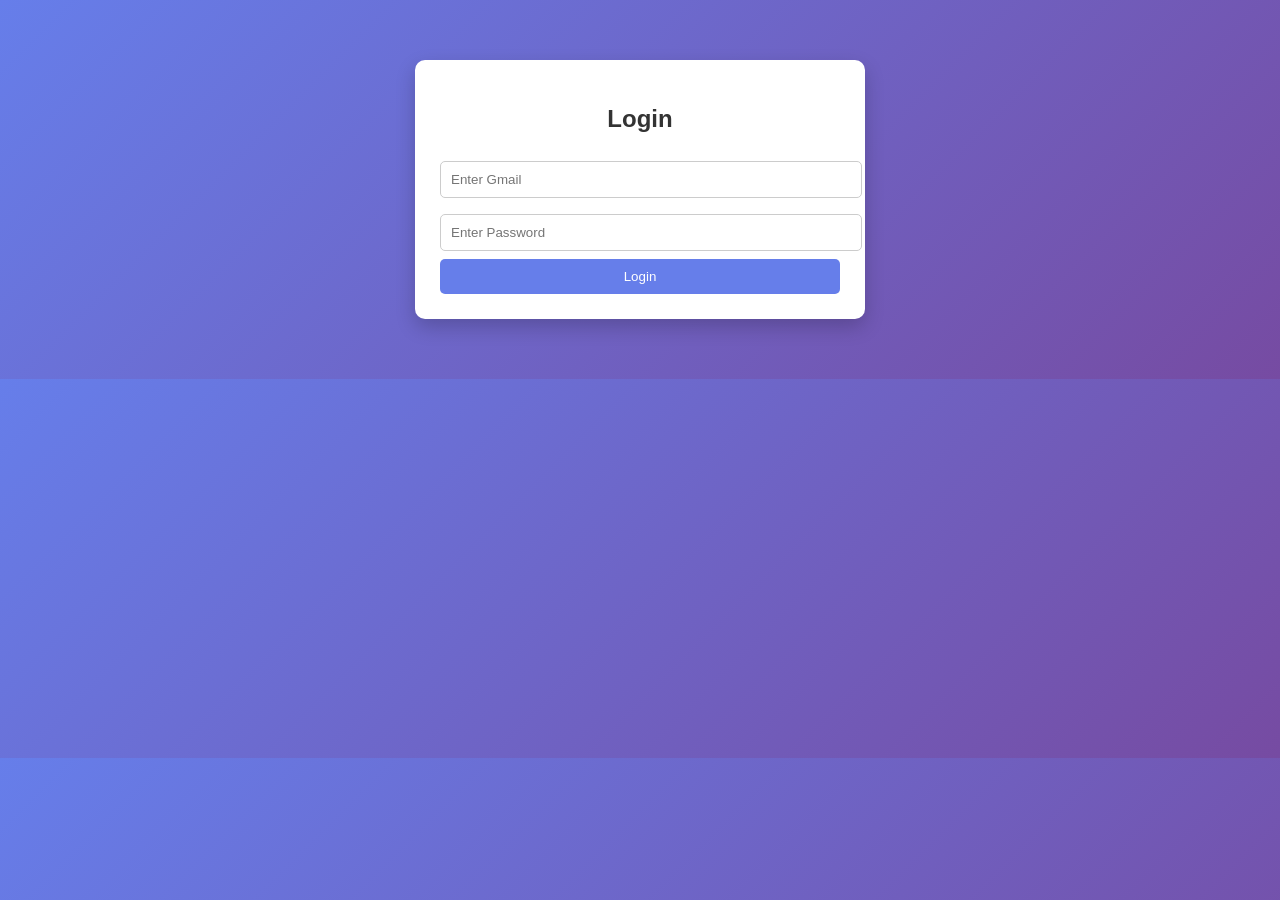
<file: index.html>
<!DOCTYPE html>
<html>
<head>
    <title>Login Page</title>
    <link rel="stylesheet" href="style.css">
</head>
<body>

<div class="container">
    <h2>Login</h2>

    <input type="text" id="email" placeholder="Enter Gmail">
    <input type="password" id="password" placeholder="Enter Password">

    <button onclick="login()">Login</button>
</div>

<script src="script.js"></script>

</body>
</html>
</file>
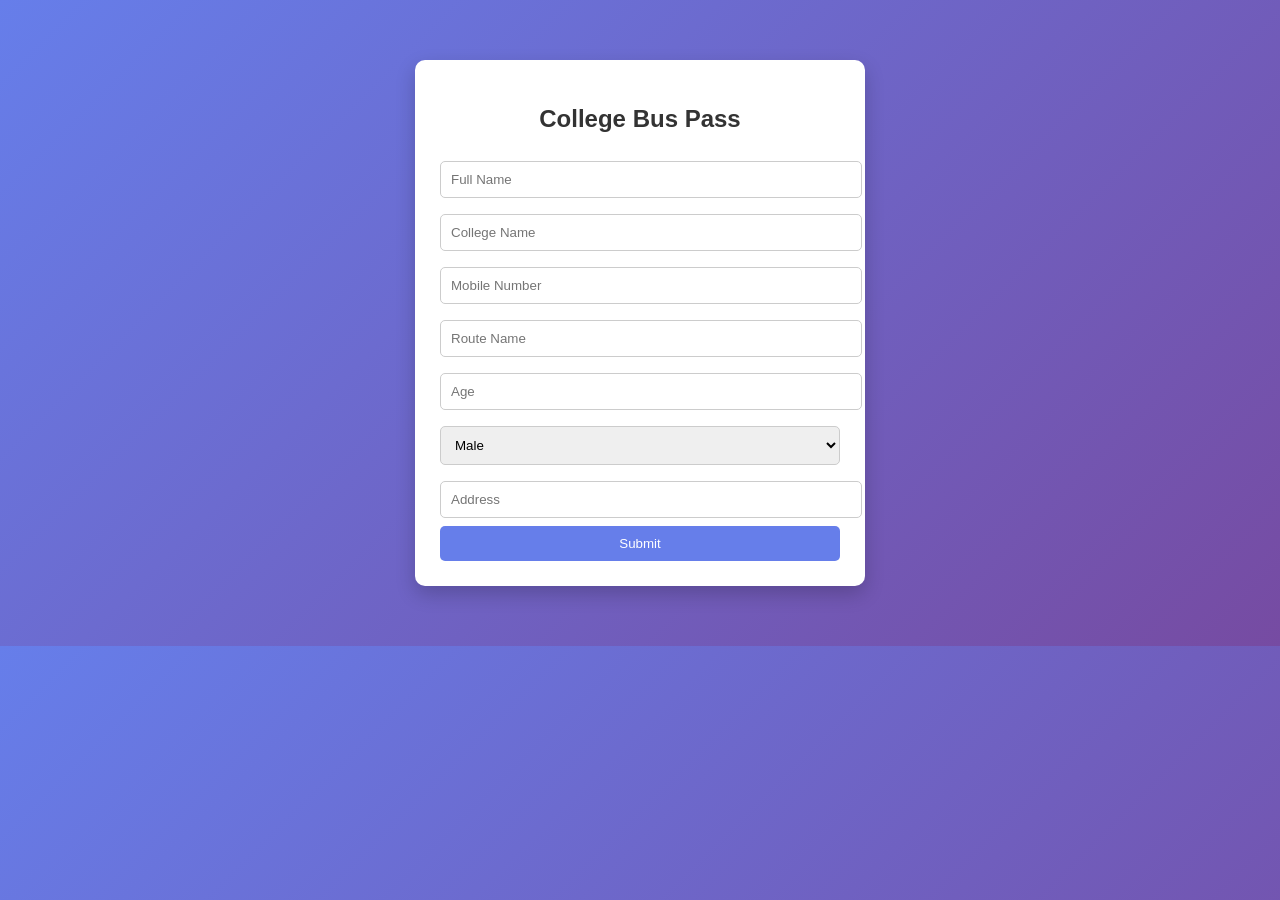
<file: college.html>
<!DOCTYPE html>
<html>
<head>
<title>College Pass</title>
<link rel="stylesheet" href="style.css">
</head>
<body>

<div class="container">
<h2>College Bus Pass</h2>

<input id="name" placeholder="Full Name">
<input id="college" placeholder="College Name">
<input id="mobile" placeholder="Mobile Number">
<input id="route" placeholder="Route Name">
<input id="age" type="number" placeholder="Age">
<select id="gender">
<option>Male</option>
<option>Female</option>
</select>
<input id="address" placeholder="Address">

<button onclick="collegeSubmit()">Submit</button>
</div>

<div id="paymentModal" class="modal">
    <div class="modal-content">
        <span class="close-btn" onclick="closePayment()">X</span>
        <h3>Payment</h3>

        <select id="paymentMethod">
            <option value="">Select Payment Method</option>
            <option value="UPI">UPI</option>
            <option value="CARD">Credit/Debit Card</option>
        </select>

        <input type="text" id="paymentNumber" placeholder="Enter UPI ID or Card Number">

        <button onclick="completePayment()">Pay Now</button>
    </div>
</div>

<script src="script.js"></script>
</body>
</html>
</file>
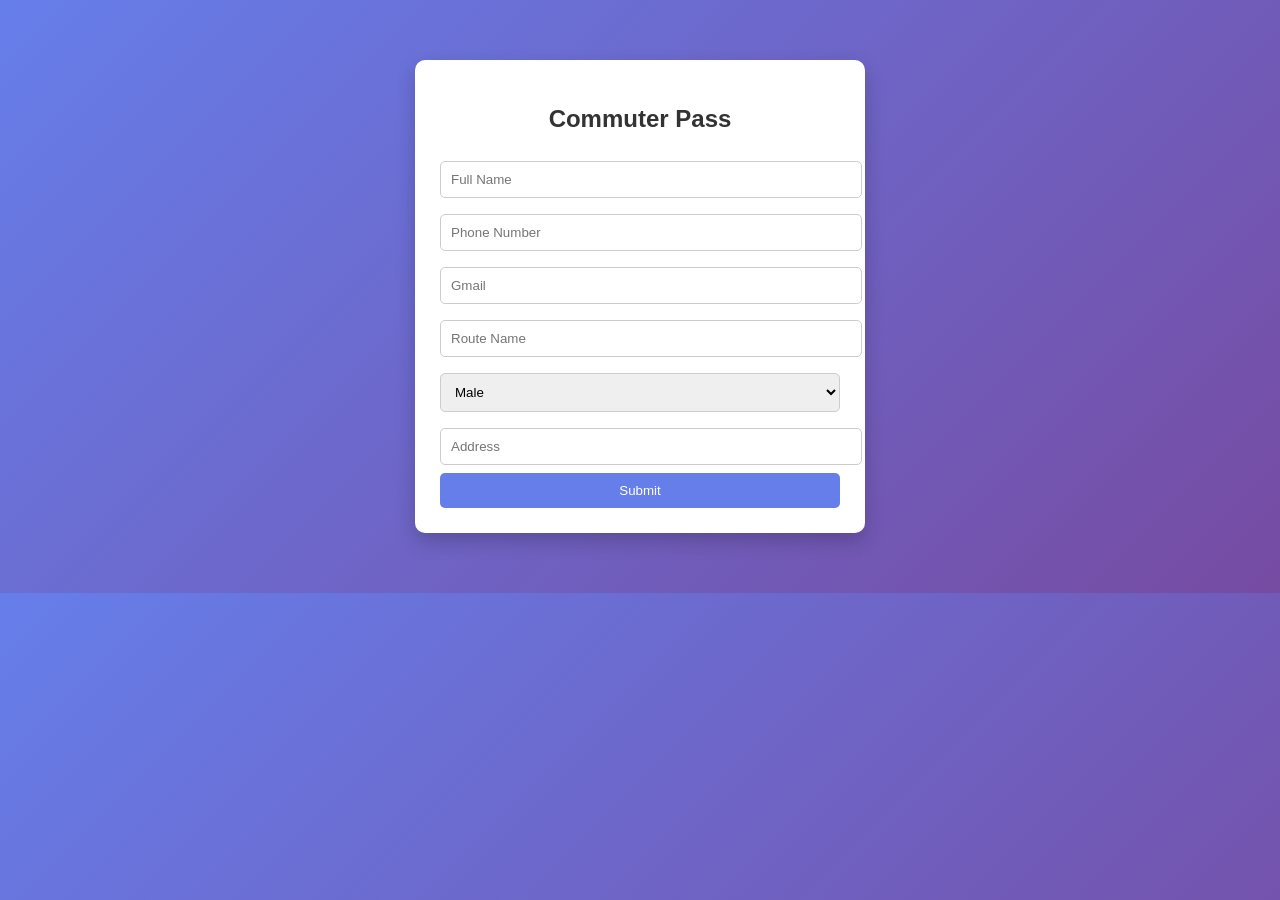
<file: commuter.html>
<!DOCTYPE html>
<html>
<head>
<title>Commuter Pass</title>
<link rel="stylesheet" href="style.css">
</head>
<body>

<div class="container">
<h2>Commuter Pass</h2>

<input id="name" placeholder="Full Name">
<input id="phone" placeholder="Phone Number">
<input id="gmail" placeholder="Gmail">
<input id="route" placeholder="Route Name">
<select id="gender">
<option>Male</option>
<option>Female</option>
</select>
<input id="address" placeholder="Address">

<button onclick="commuterSubmit()">Submit</button>
</div>

<div id="paymentModal" class="modal">
    <div class="modal-content">
        <span class="close-btn" onclick="closePayment()">X</span>
        <h3>Payment</h3>

        <select id="paymentMethod">
            <option value="">Select Payment Method</option>
            <option value="UPI">UPI</option>
            <option value="CARD">Credit/Debit Card</option>
        </select>

        <input type="text" id="paymentNumber" placeholder="Enter UPI ID or Card Number">

        <button onclick="completePayment()">Pay Now</button>
    </div>
</div>

<script src="script.js"></script>
</body>
</html>
</file>
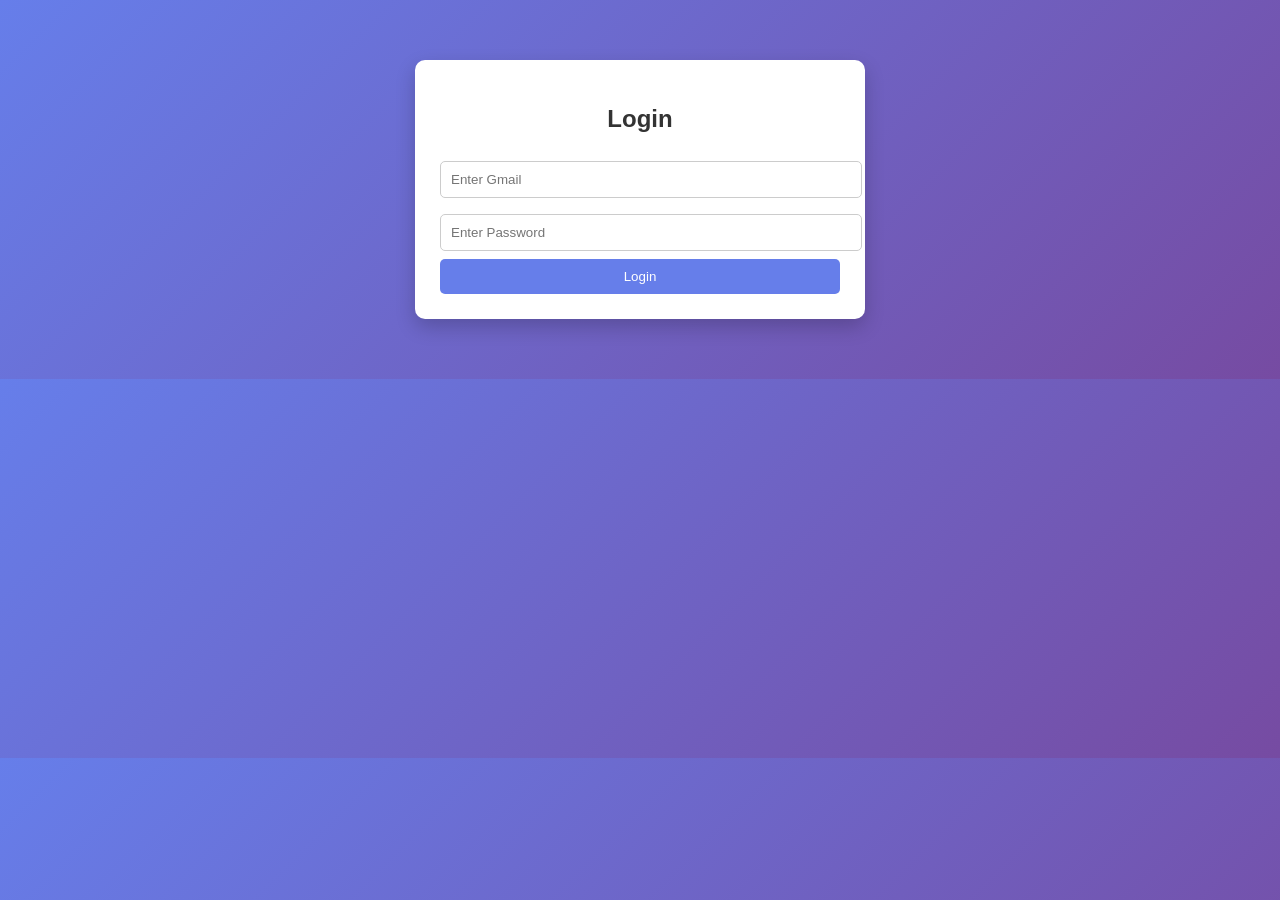
<file: history.html>
<!DOCTYPE html>
<html>
<head>
    <title>Booking History</title>
    <link rel="stylesheet" href="style.css">
</head>
<body>

<div class="container">
    <h2>Booking History</h2>

    <div id="historyList"></div>

    <button onclick="window.location.href='profile.html'">
        Back
    </button>
</div>

<script>

let user = localStorage.getItem("userEmail");
if(!user){
    alert("Please login first");
    window.location.href="index.html";
}

let history = JSON.parse(localStorage.getItem("history")) || [];
let container = document.getElementById("historyList");

if(history.length === 0){
    container.innerHTML = "No Booking Found";
}
else{
    history.forEach((item,index)=>{

        let div = document.createElement("div");
        div.style.background="#f1f1f1";
        div.style.padding="10px";
        div.style.margin="8px 0";
        div.style.borderRadius="5px";

        div.innerHTML = `
            <b>${item.type}</b><br>
            Amount: ₹${item.amount}<br>
            Date: ${item.date}<br>
            <button onclick="cancelBooking(${index})">
                Cancel & Refund
            </button>
        `;

        container.appendChild(div);
    });
}

function cancelBooking(index){

    let history = JSON.parse(localStorage.getItem("history")) || [];

    if(!confirm("Are you sure to cancel?")) return;

    alert("Refund Successful ₹" + history[index].amount);

    history.splice(index,1);
    localStorage.setItem("history", JSON.stringify(history));

    location.reload();
}

</script>

</body>
</html>
</file>
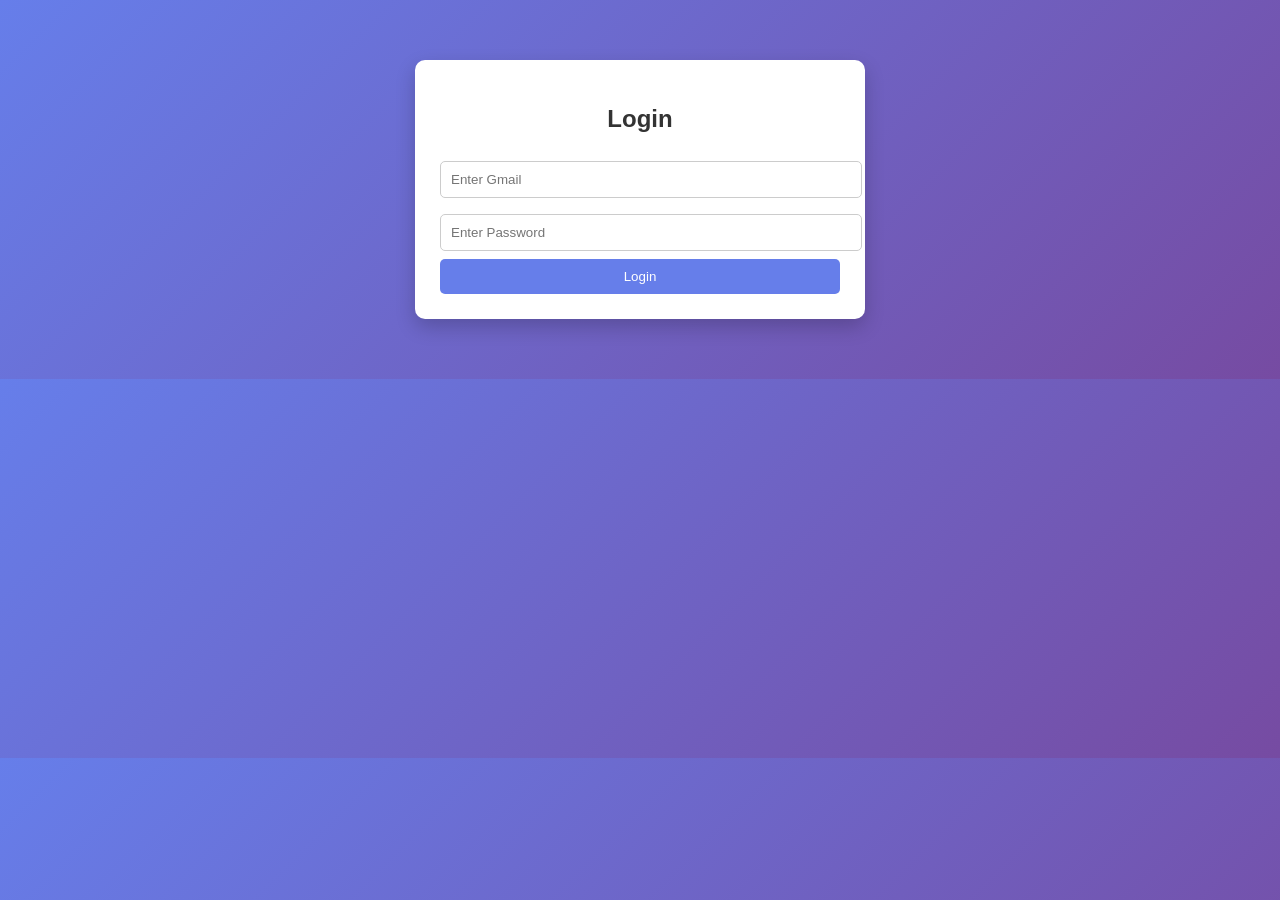
<file: profile.html>
<!DOCTYPE html>
<html>
<head>
    <title>Profile Page</title>
    <link rel="stylesheet" href="style.css">
</head>
<body>

<div class="container">
    <h2>Welcome</h2>

    <p><b>User Email:</b> 
        <span id="userEmail"></span>
    </p>

    <hr>

    <button onclick="window.location.href='school.html'">
        School Bus Pass
    </button>

    <button onclick="window.location.href='college.html'">
        College Bus Pass
    </button>

    <button onclick="window.location.href='commuter.html'">
        Commuter Pass
    </button>

    <button onclick="window.location.href='ticket.html'">
        Ticket Booking
    </button>

    <hr>

    
    <button onclick="window.location.href='history.html'">
        View History
    </button>

    <button onclick="window.location.href='refund.html'">
        Refund Page
    </button>

    <hr>

    <button onclick="logout()">
        Logout
    </button>

</div>

<script>
    
    let user = localStorage.getItem("userEmail");

    if(!user){
        alert("Please login first");
        window.location.href = "index.html";
    } else {
        document.getElementById("userEmail").innerText = user;
    }

    function logout(){
        localStorage.removeItem("userEmail");
        window.location.href = "index.html";
    }
</script>

</body>
</html>
</file>
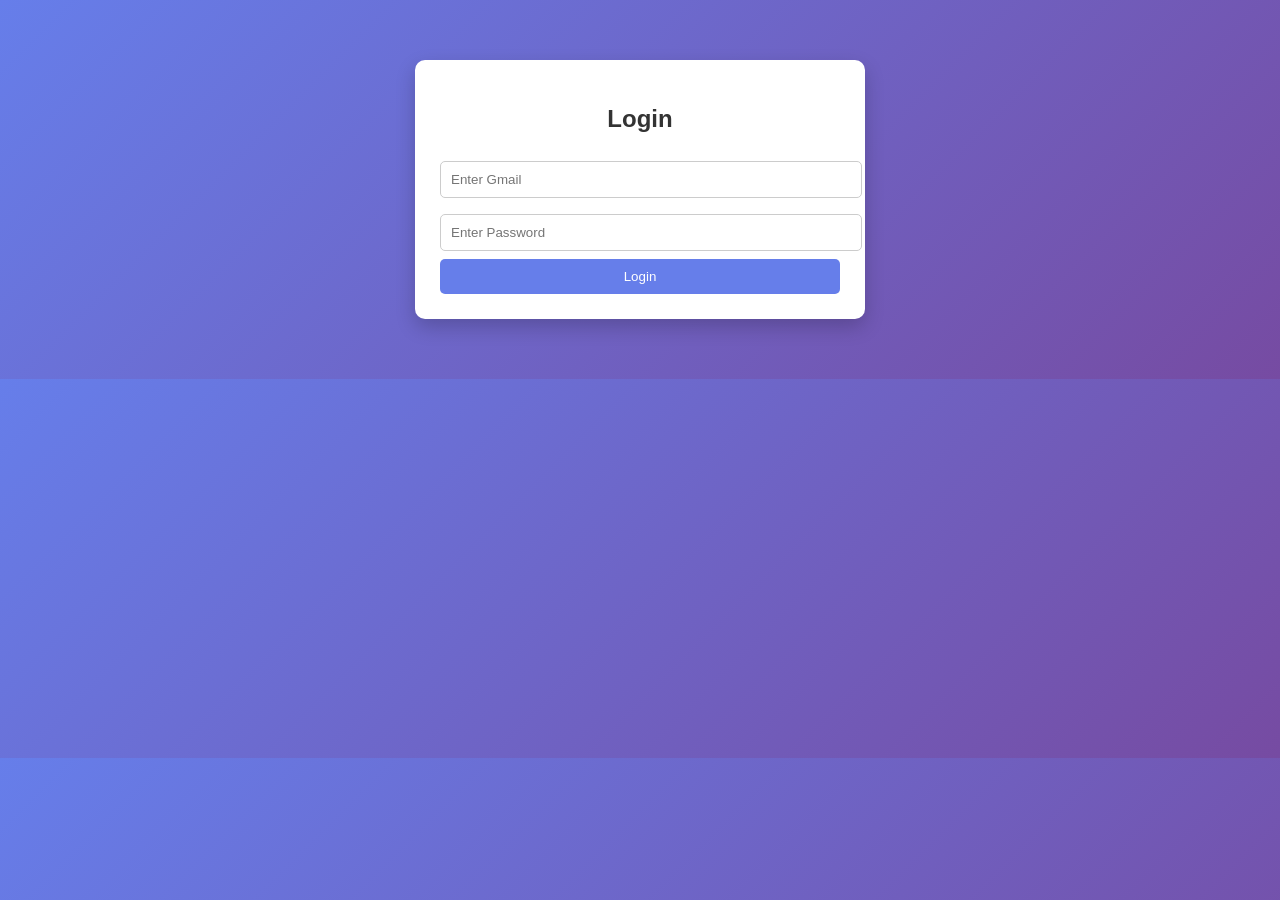
<file: refund.html>
<!DOCTYPE html>
<html>
<head>
    <title>Refund Page</title>
    <link rel="stylesheet" href="style.css">
</head>
<body>

<div class="container">
    <h2>Cancel & Refund</h2>

    <div id="refundList"></div>

    <button onclick="window.location.href='profile.html'">
        Back to Profile
    </button>
</div>

<script>


let user = localStorage.getItem("userEmail");
if(!user){
    alert("Please login first");
    window.location.href="index.html";
}


let history = JSON.parse(localStorage.getItem("history")) || [];
let container = document.getElementById("refundList");

if(history.length === 0){
    container.innerHTML = "No Booking Available";
}
else{
    history.forEach((item,index)=>{

        let div = document.createElement("div");
        div.style.background="#f1f1f1";
        div.style.padding="10px";
        div.style.margin="8px 0";
        div.style.borderRadius="5px";

        div.innerHTML = `
            <b>${item.type}</b><br>
            Amount: ₹${item.amount}<br>
            Date: ${item.date}<br>
            <button onclick="cancelBooking(${index})">
                Cancel & Refund
            </button>
        `;

        container.appendChild(div);
    });
}

function cancelBooking(index){

    let history = JSON.parse(localStorage.getItem("history")) || [];

    if(!confirm("Are you sure to cancel?")) return;

    alert("Refund Successful ₹" + history[index].amount);

    history.splice(index,1);
    localStorage.setItem("history", JSON.stringify(history));

    location.reload();
}

</script>

</body>
</html>
</file>
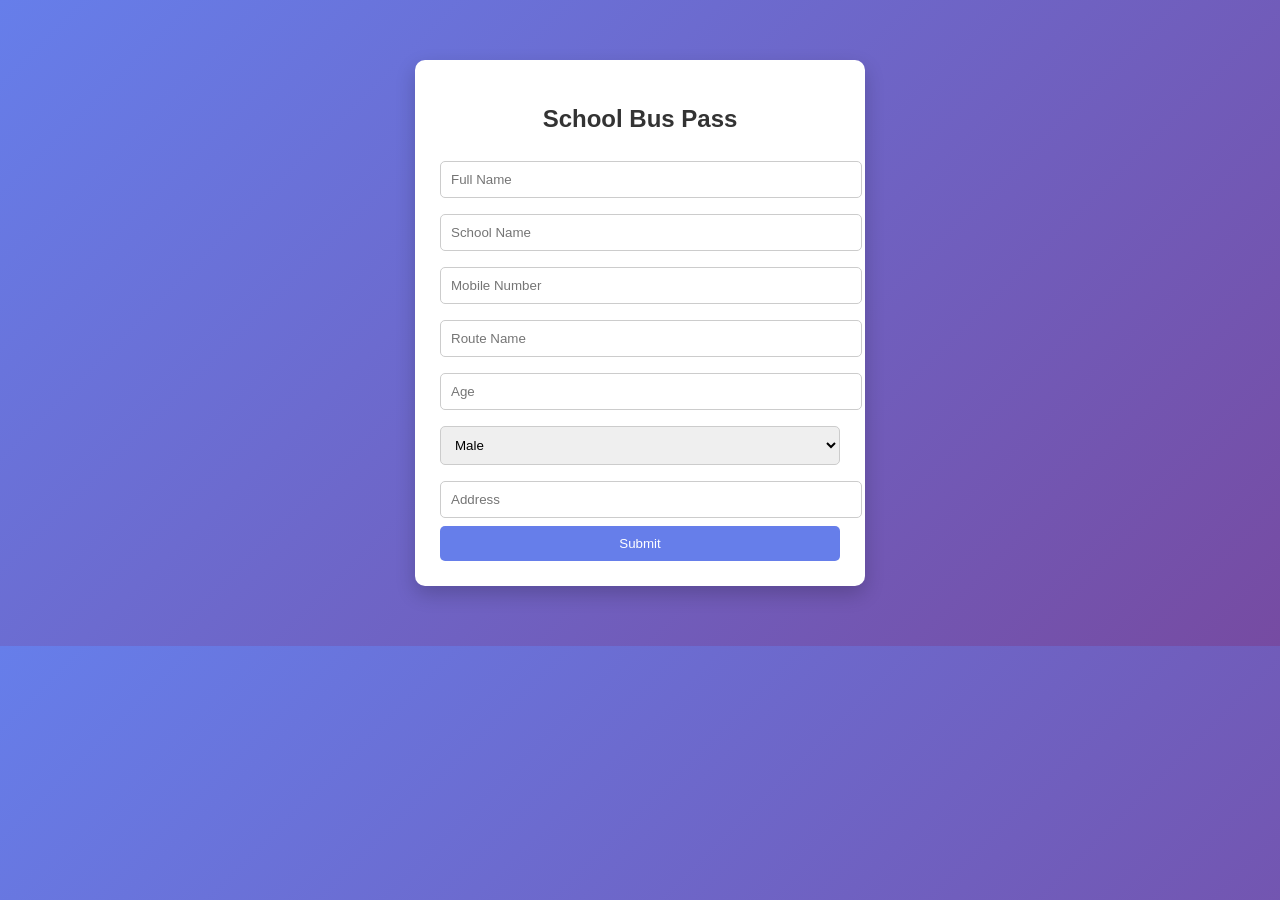
<file: school.html>
<!DOCTYPE html>
<html>
<head>
<title>School Pass</title>
<link rel="stylesheet" href="style.css">
</head>
<body>

<div class="container">
<h2>School Bus Pass</h2>

<input id="name" placeholder="Full Name">
<input id="school" placeholder="School Name">
<input id="mobile" placeholder="Mobile Number">
<input id="route" placeholder="Route Name">
<input id="age" type="number" placeholder="Age">
<select id="gender">
<option>Male</option>
<option>Female</option>
</select>
<input id="address" placeholder="Address">

<button onclick="schoolSubmit()">Submit</button>
</div>

<div id="paymentModal" class="modal">
    <div class="modal-content">
        <span class="close-btn" onclick="closePayment()">X</span>
        <h3>Payment</h3>

        <select id="paymentMethod">
            <option value="">Select Payment Method</option>
            <option value="UPI">UPI</option>
            <option value="CARD">Credit/Debit Card</option>
        </select>

        <input type="text" id="paymentNumber" placeholder="Enter UPI ID or Card Number">

        <button onclick="completePayment()">Pay Now</button>
    </div>
</div>

<script src="script.js"></script>
</body>
</html>
</file>
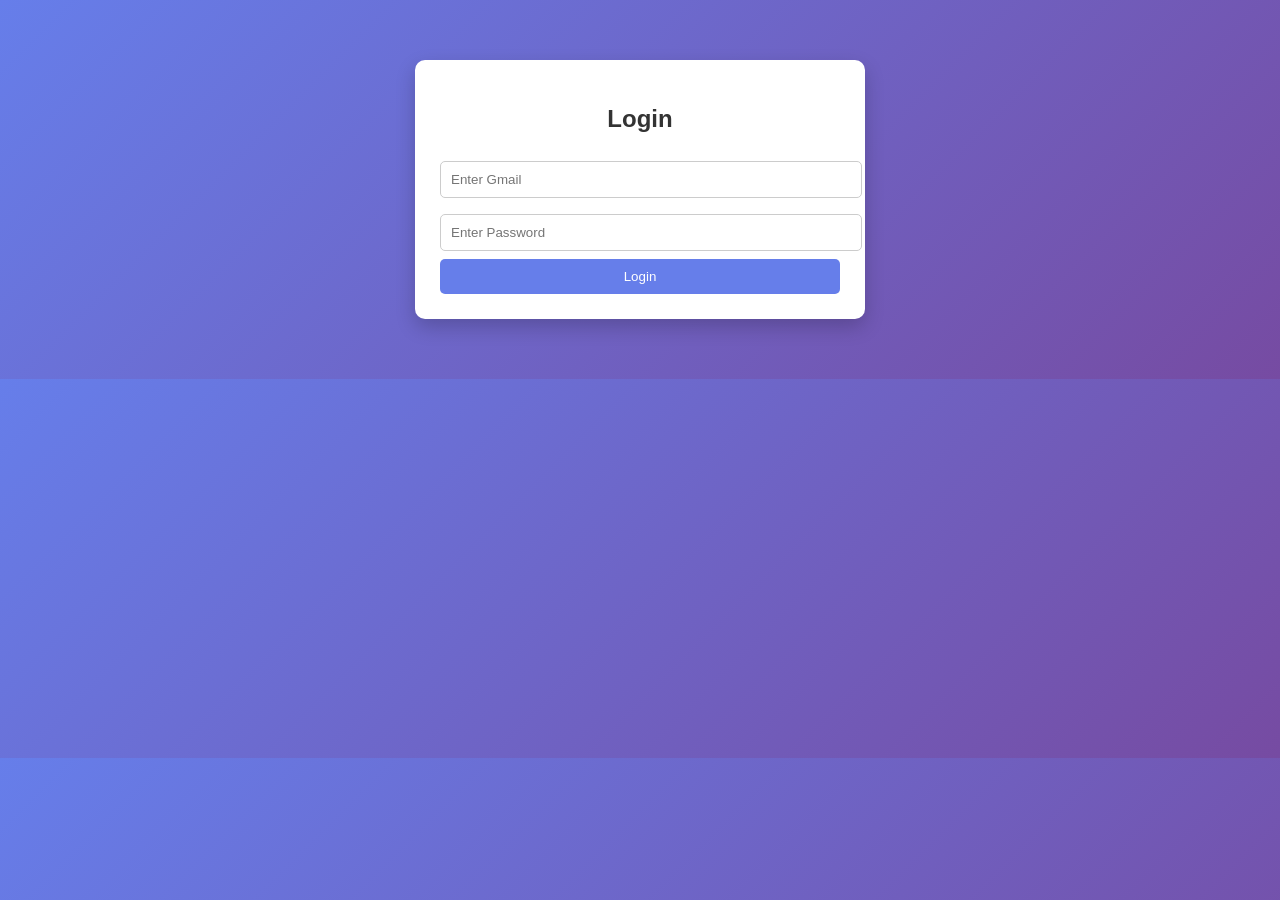
<file: ticket.html>
<!DOCTYPE html>
<html>
<head>
    <title>Ticket Booking</title>
    <link rel="stylesheet" href="style.css">
</head>
<body>

<div class="container">
    <h2>Ticket Booking</h2>

    <input type="text" id="name" placeholder="Full Name">
    <input type="date" id="date">
    <input type="text" id="bus" placeholder="Bus Number">
    <input type="text" id="phone" placeholder="Phone Number">
    <input type="number" id="age" placeholder="Age">

    <select id="gender">
        <option value="">Select Gender</option>
        <option>Male</option>
        <option>Female</option>
    </select>

    <button id="submitBtn">Submit</button>
    <button onclick="window.location.href='profile.html'">Back</button>
</div>


<div id="paymentModal" class="modal">
    <div class="modal-content">
        <span style="float:right;cursor:pointer;" id="closeModal">X</span>
        <h3>Payment</h3>

        <select id="paymentMethod">
            <option value="">Select Payment Method</option>
            <option>UPI</option>
            <option>Card</option>
        </select>

        <input type="text" id="paymentNumber"
        placeholder="Enter UPI ID or Card Number">

        <button id="payNowBtn">Pay Now</button>
    </div>
</div>

<script>


let user = localStorage.getItem("userEmail");
if(!user){
    alert("Please login first");
    window.location.href="index.html";
}


document.getElementById("submitBtn").onclick = function(){

    let age = parseInt(document.getElementById("age").value);
    let gender = document.getElementById("gender").value;

    if(!age || gender===""){
        alert("Fill all details");
        return;
    }

    let amount = 100;

    if(age >= 75){
        amount = 0;
    }
    else if(age >= 15 && age <= 50){
        if(gender === "Female"){
            amount = 50;
        } else {
            amount = 100;
        }
    }

    document.getElementById("paymentModal").style.display = "block";
    localStorage.setItem("ticketAmount", amount);
};


document.getElementById("closeModal").onclick = function(){
    document.getElementById("paymentModal").style.display = "none";
};


document.getElementById("payNowBtn").onclick = function(){

    let method = document.getElementById("paymentMethod").value;
    let number = document.getElementById("paymentNumber").value;
    let amount = localStorage.getItem("ticketAmount");

    if(method==="" || number.length < 4){
        alert("Enter valid payment details");
        return;
    }

    alert("Payment Successful ₹" + amount);

    let history = JSON.parse(localStorage.getItem("history")) || [];

    history.push({
        type: "Ticket Booking",
        amount: amount,
        date: new Date().toLocaleString()
    });

    localStorage.setItem("history", JSON.stringify(history));

    window.location.href="profile.html";
};

</script>

</body>
</html>
</file>
<file: style.css>
body {
    font-family: Arial, sans-serif;
    background: linear-gradient(135deg, #667eea, #764ba2);
    margin: 0;
    padding: 0;
}

.container {
    width: 400px;
    margin: 60px auto;
    background: white;
    padding: 25px;
    border-radius: 10px;
    box-shadow: 0 8px 20px rgba(0,0,0,0.2);
}

h2 {
    text-align: center;
    color: #333;
}

input, select {
    width: 100%;
    padding: 10px;
    margin: 8px 0;
    border-radius: 5px;
    border: 1px solid #ccc;
}

button {
    width: 100%;
    padding: 10px;
    background: #667eea;
    color: white;
    border: none;
    border-radius: 5px;
    cursor: pointer;
}

button:hover {
    background: #764ba2;
}

.option-btn {
    margin: 10px 0;
}


.modal {
    display: none;
    position: fixed;
    top: 0;
    left: 0;
    width: 100%;
    height: 100%;
    background: rgba(0,0,0,0.5);
}

.modal-content {
    background: white;
    width: 350px;
    margin: 100px auto;
    padding: 20px;
    border-radius: 10px;
}

.close-btn {
    float: right;
    cursor: pointer;
    color: red;
    font-weight: bold;
}
</file>
